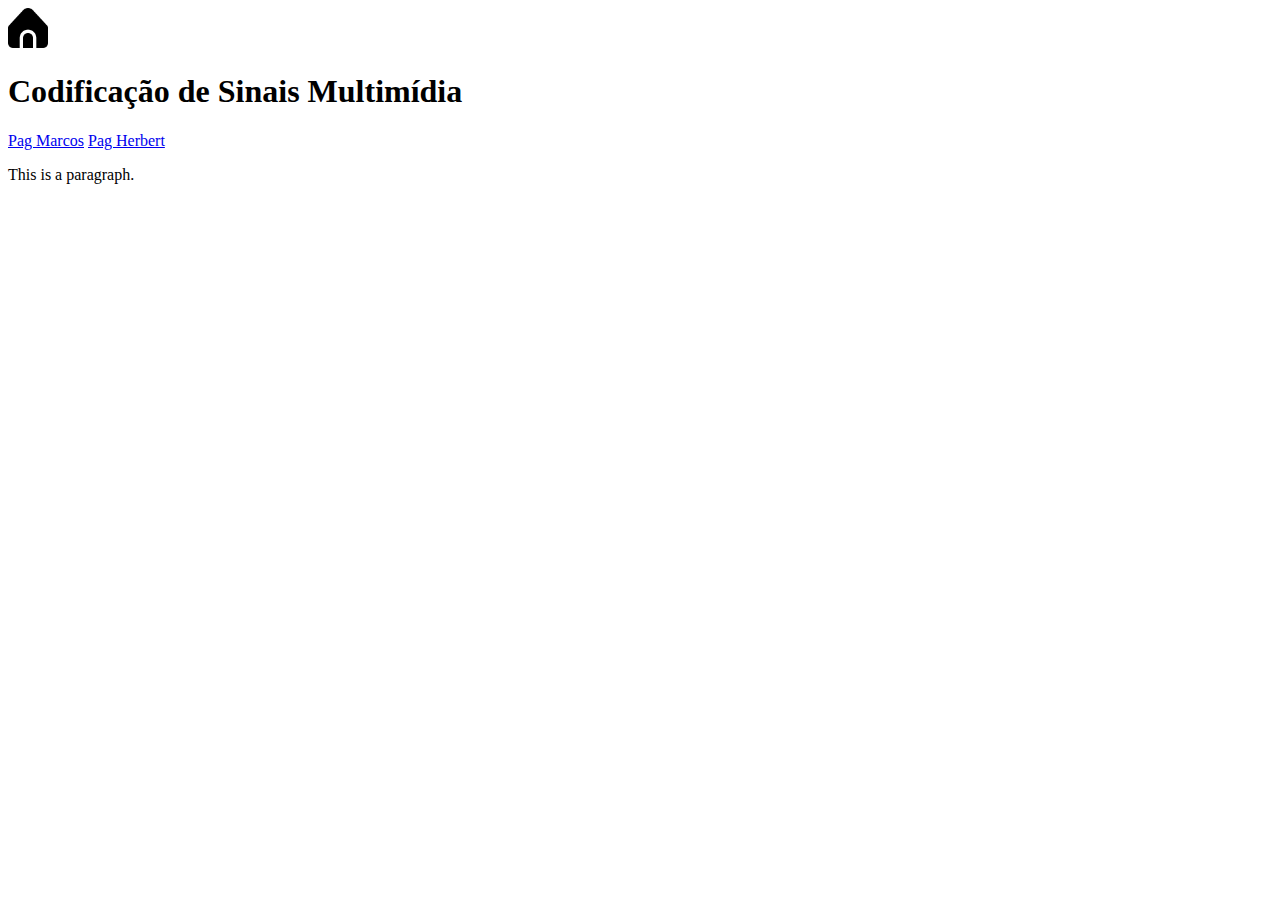
<file: index.html>
<!DOCTYPE html>
<html>
<head>
<title>Page Title</title>
</head>
<body>
    <div class="grid-container">
        <header>
          <div>
            <a href="index.html"><img id="icone" src="casa.png" width = "40" height = "40" ></a>   
             <h1>Codificação de Sinais Multimídia</h1>
             
          </div>
<a href="lab1_Marcos.html">Pag Marcos</a>
<a href="PersonalPageHerbert/PersonalPageHerbert.html">Pag Herbert</a>
<p>This is a paragraph.</p>
<a></a>
</body>
</html>
</file>
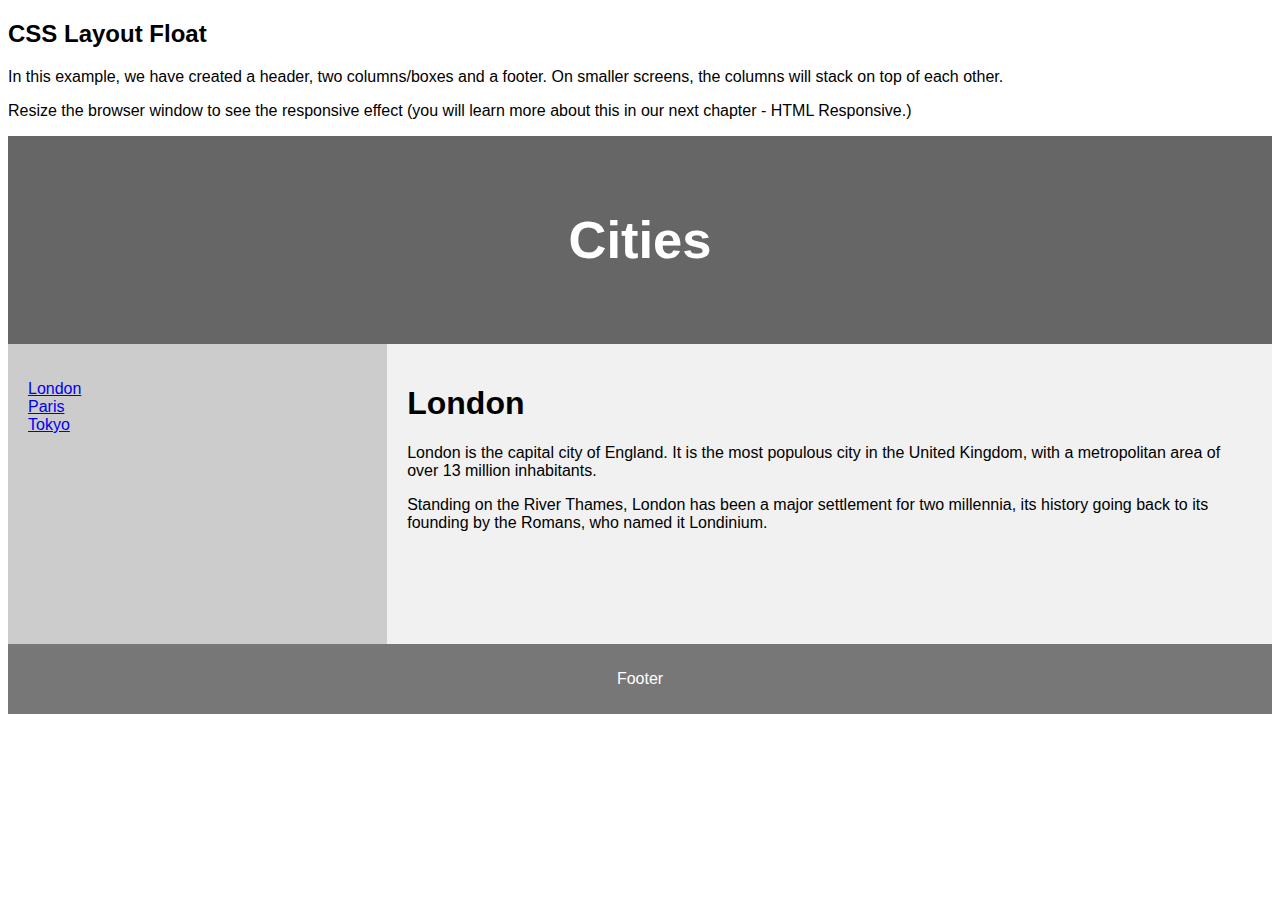
<file: Multimidia/MinhaVidaMultimidia.html>
<!DOCTYPE html>
<html lang="en">
<head>
<title>CSS Template</title>
<meta charset="utf-8">
<meta name="viewport" content="width=device-width, initial-scale=1">
<style>
* {
  box-sizing: border-box;
}

body {
  font-family: Arial, Helvetica, sans-serif;
}

/* Style the header */
header {
  background-color: #666;
  padding: 30px;
  text-align: center;
  font-size: 35px;
  color: white;
}

/* Create two columns/boxes that floats next to each other */
nav {
  float: left;
  width: 30%;
  height: 300px; /* only for demonstration, should be removed */
  background: #ccc;
  padding: 20px;
}

/* Style the list inside the menu */
nav ul {
  list-style-type: none;
  padding: 0;
}

article {
  float: left;
  padding: 20px;
  width: 70%;
  background-color: #f1f1f1;
  height: 300px; /* only for demonstration, should be removed */
}

/* Clear floats after the columns */
section::after {
  content: "";
  display: table;
  clear: both;
}

/* Style the footer */
footer {
  background-color: #777;
  padding: 10px;
  text-align: center;
  color: white;
}

/* Responsive layout - makes the two columns/boxes stack on top of each other instead of next to each other, on small screens */
@media (max-width: 600px) {
  nav, article {
    width: 100%;
    height: auto;
  }
}
</style>
</head>
<body>

<h2>CSS Layout Float</h2>
<p>In this example, we have created a header, two columns/boxes and a footer. On smaller screens, the columns will stack on top of each other.</p>
<p>Resize the browser window to see the responsive effect (you will learn more about this in our next chapter - HTML Responsive.)</p>

<header>
  <h2>Cities</h2>
</header>

<section>
  <nav>
    <ul>
      <li><a href="#">London</a></li>
      <li><a href="#">Paris</a></li>
      <li><a href="#">Tokyo</a></li>
    </ul>
  </nav>
  
  <article>
    <h1>London</h1>
    <p>London is the capital city of England. It is the most populous city in the  United Kingdom, with a metropolitan area of over 13 million inhabitants.</p>
    <p>Standing on the River Thames, London has been a major settlement for two millennia, its history going back to its founding by the Romans, who named it Londinium.</p>
  </article>
</section>

<footer>
  <p>Footer</p>
</footer>

</body>
</html>
</file>
